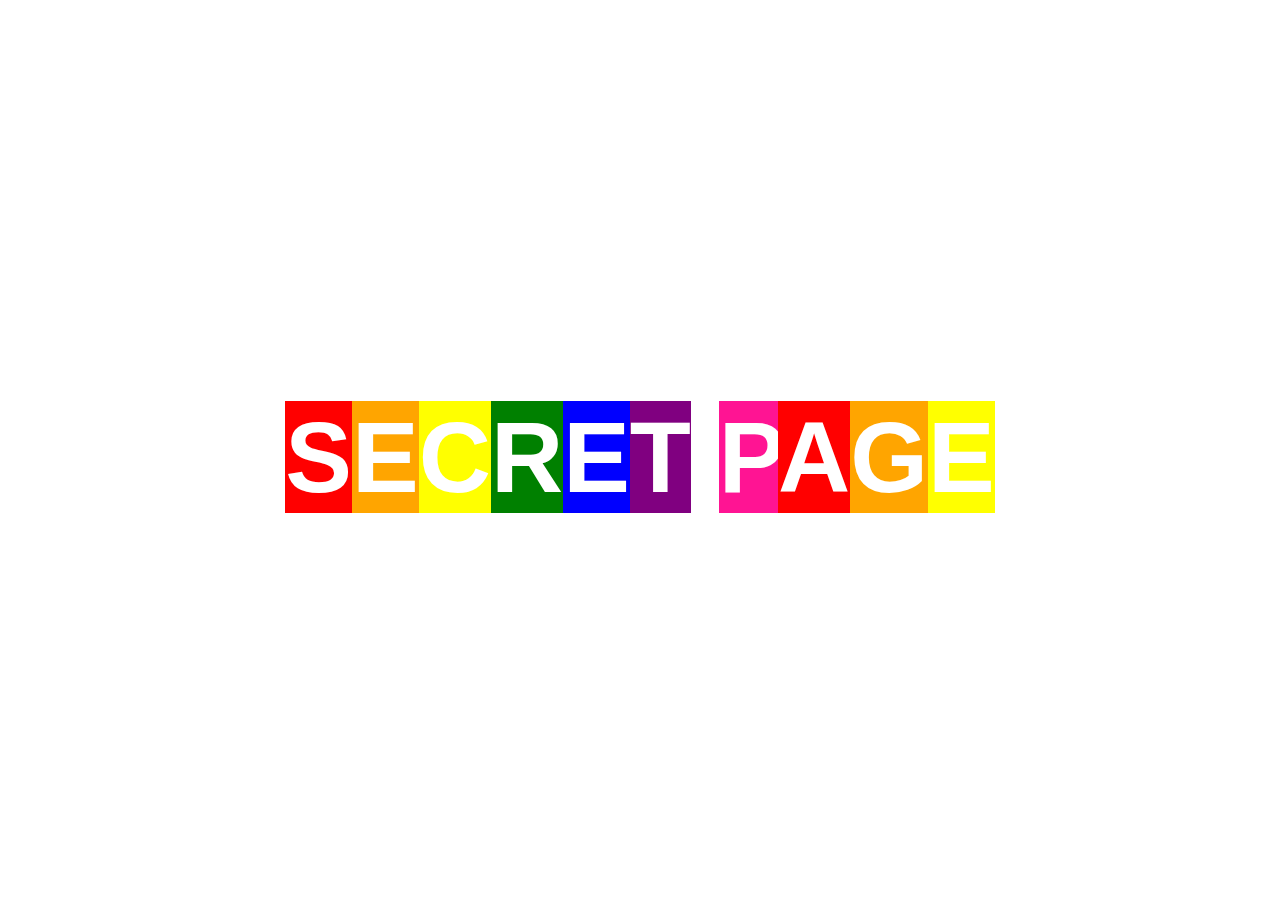
<file: secret.html>
<!DOCTYPE html>
<html lang="en">
<head>
    <meta charset="UTF-8">
    <title>Secret Page</title>
    <link rel="stylesheet" href="css/secret%20css.css">
</head>
<body>
  <h1><span id="S">S</span><span id="E">E</span><span id="C">C</span><span id="R">R</span><span id="E2">E</span><span id="T">T</span> <span id="P">P</span><span id="A">A</span><span id="G">G</span><span id="E3">E</span></h1>
</body>
</html>
</file>
